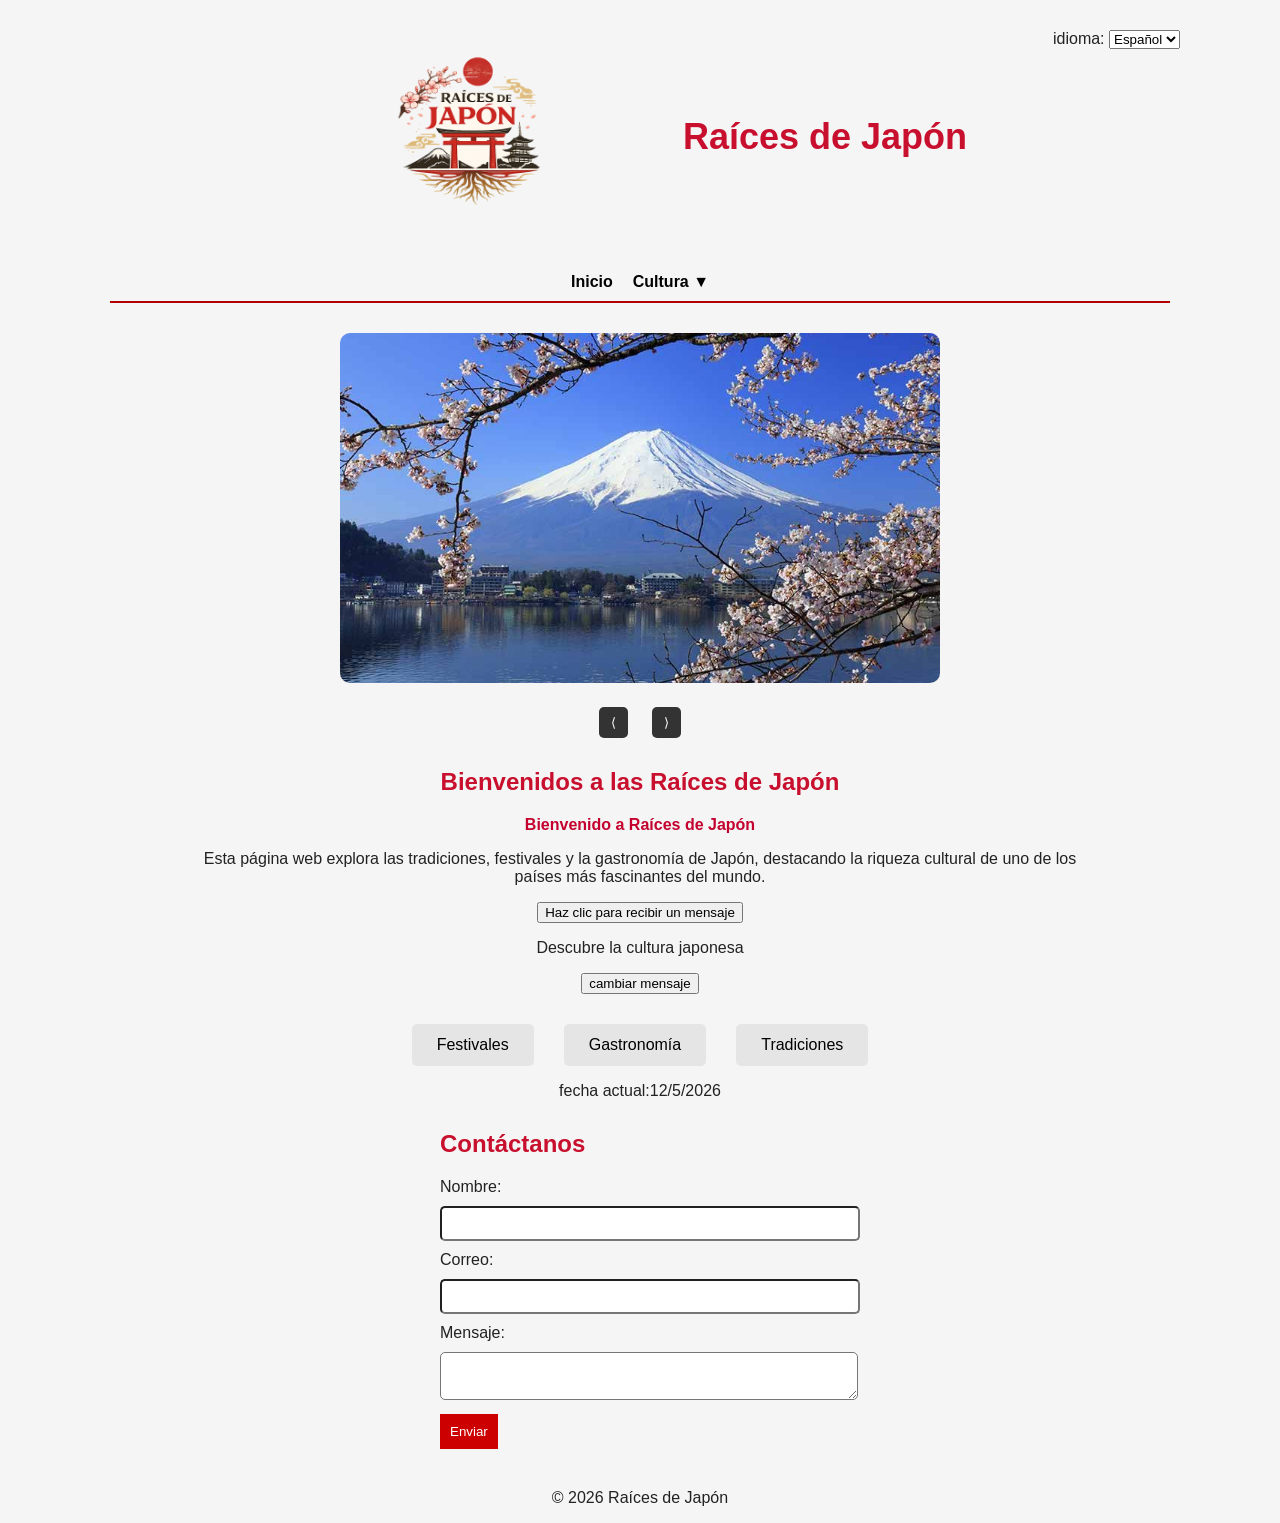
<file: index.html>
<!DOCTYPE html>
<html lang="es">
<head>

<meta charset="UTF-8">
<meta name="viewport" content="width=device-width, initial-scale=1.0">

<meta name="description" content="Página informativa sobre la cultura japonesa, sus tradiciones, gastronomía y lugares turísticos.">

<title> Raices de Japon </title>

   <link rel="stylesheet" href="estilos.css">
</head>
    <body>

<header class="encabezado">
    <img src="imagen/logo_Raices de Japon.png" alt="Logo del sitio web Raíces de Japón con un torii y elementos tradicionales" class="logo">
    <h1>Raíces de Japón</h1>

    <div class="idioma">

    <label for="idioma">idioma:</label>

<select id="idioma" name="idioma">
    <option>Español</option>
    <option>Inglés</option>
</select>
</div>  

</header>


<nav>
<ul class="menu">

<li><a href="index.html">Inicio</a></li>

<li class="desplegable">
    <a href="#">Cultura ▼</a>

    <ul class="submenu">
        <li><a href="festivales.html">Festivales</a></li>
        <li><a href="gastronomia.html">Gastronomía</a></li>
        <li><a href="tradiciones.html">Tradiciones</a></li>
    </ul>

</li>

</ul>
</nav>


<main>

<section class="imagen-principal">
    <div class="slider">
        <img id="imagenSlider" src="imagen/monte-fuji.jpg" alt="Paisaje de Japón">

        <div class="botones">
            <button onclick="anterior()">⟨</button>
            <button onclick="siguiente()">⟩</button>
        </div>

    </div>

<section class="bienvenida">

    <h2>Bienvenidos a las Raíces de Japón</h2>

        <p id="mensajePagina"></p>

<p>
    Esta página web explora las tradiciones, festivales y la gastronomía de Japón,
    destacando la riqueza cultural de uno de los países más fascinantes del mundo.
</p>

<!---Boton intercativo--->
<button onclick="mostrarMensaje()">Haz clic para recibir un mensaje</button>

<!---Texto Dinamico--->
<p id="texto">Descubre la cultura japonesa</p>
<button onclick="cambiarTexto()">cambiar mensaje</button>

</section>

<section class="menu-secciones">

    <a href="festivales.html" class="boton">Festivales</a>
    <a href="gastronomia.html" class="boton">Gastronomía</a>
    <a href="tradiciones.html" class="boton">Tradiciones</a>

</section>
<!---fecha automatica--->
<p id="fecha"></p>

<section class="formulario">
  <h2>Contáctanos</h2>

  <form id="formulario">

    <label>Nombre:</label>
    <input type="text" id="nombre" required>

    <label>Correo:</label>
    <input type="email" id="correo" required>

    <label>Mensaje:</label>
    <textarea id="mensaje" required></textarea>

    <button type="submit">Enviar</button>

  </form>

  <p id="mensajeError" style="color:red;"></p>
  <p id="mensajeExito" style="color:green;"></p>
</section>

</main>

<footer>
    <p>© 2026 Raíces de Japón</p>
</footer>

<script src="script.js"></script>
    
</body>
</html>
</file>
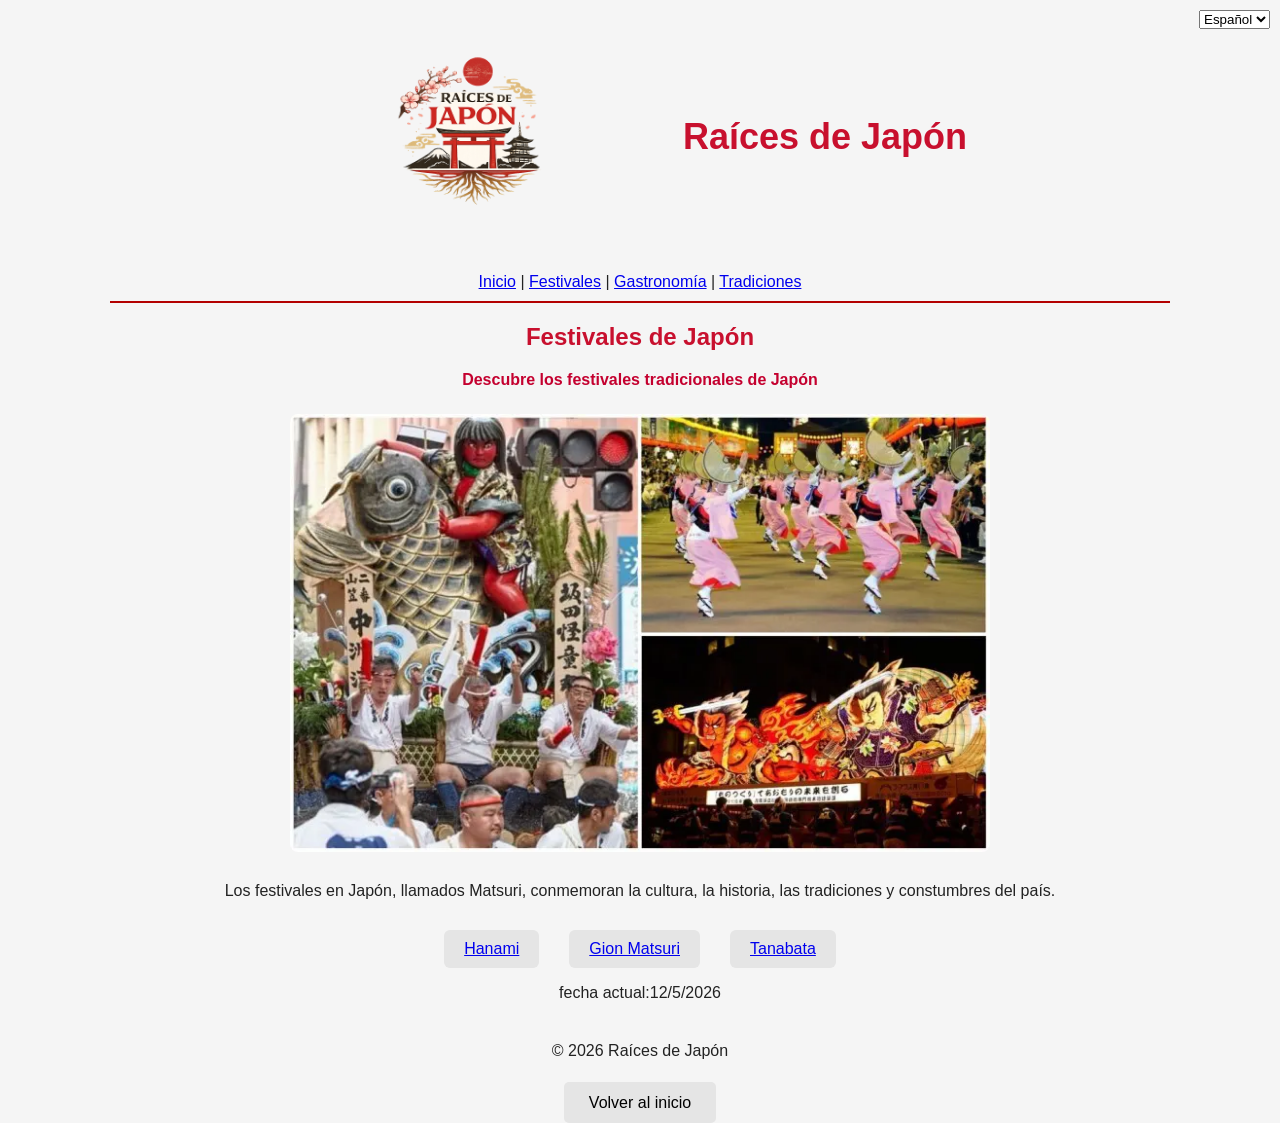
<file: festivales.html>
<!DOCTYPE html>
<html lang="es">
<head>
    <meta charset="UTF-8">
    <meta name="viewport" content="width=device-width, initial-scale=1.0">
    <title> Festivales - Raices de Japon </title>
    <link rel="stylesheet" href="estilos.css">
</head>

<body>

    <header class="encabezado">
        <img src="imagen/logo_Raices de Japon.png" class="logo">
        <h1>Raíces de Japón</h1>
        </header>

        <nav>
        <a href="index.html">Inicio</a> |
        <a href="festivales.html">Festivales</a> |
        <a href="gastronomia.html">Gastronomía</a> |
        <a href="tradiciones.html">Tradiciones</a>
        </nav>

        <main>

        <h2>Festivales de Japón</h2>

        <!--mensaje automático-->
        <p id="mensajePagina"></p>

        <section class="imagen-principal">
            <img src="imagen/Festival japones.webp" alt="personas participando en festivales tradicionales japoneses">
        </section>
        </main>

        <div class="idioma">
        <select>
        <option value="es">Español</option>
        <option value="en">Inglés</option>
        </select>
        </div>
        
        <section class="contenido">

        <p>
        Los festivales en Japón, llamados Matsuri, conmemoran la cultura,
        la historia, las tradiciones y constumbres del país.
        </p>

        </section>

        <section class="menu-secciones">

        <a href="imagen/Hanami.jpg"class="caja">Hanami</a>
        <a href="imagen/Gion Matsuri.png" class="caja">Gion Matsuri</a>
        <a href="imagen/Tabanata.jpg" class="caja">Tanabata</a>

        </section>
        <!---fecha automatica--->
        <p id="fecha"></p>

        </main>

        <footer>
        <p>© 2026 Raíces de Japón</p>
        </footer>
        <br>

        <a href="index.html" class="boton">Volver al inicio</a>

        <script src="script.js"></script>
</body>
</html>
</file>
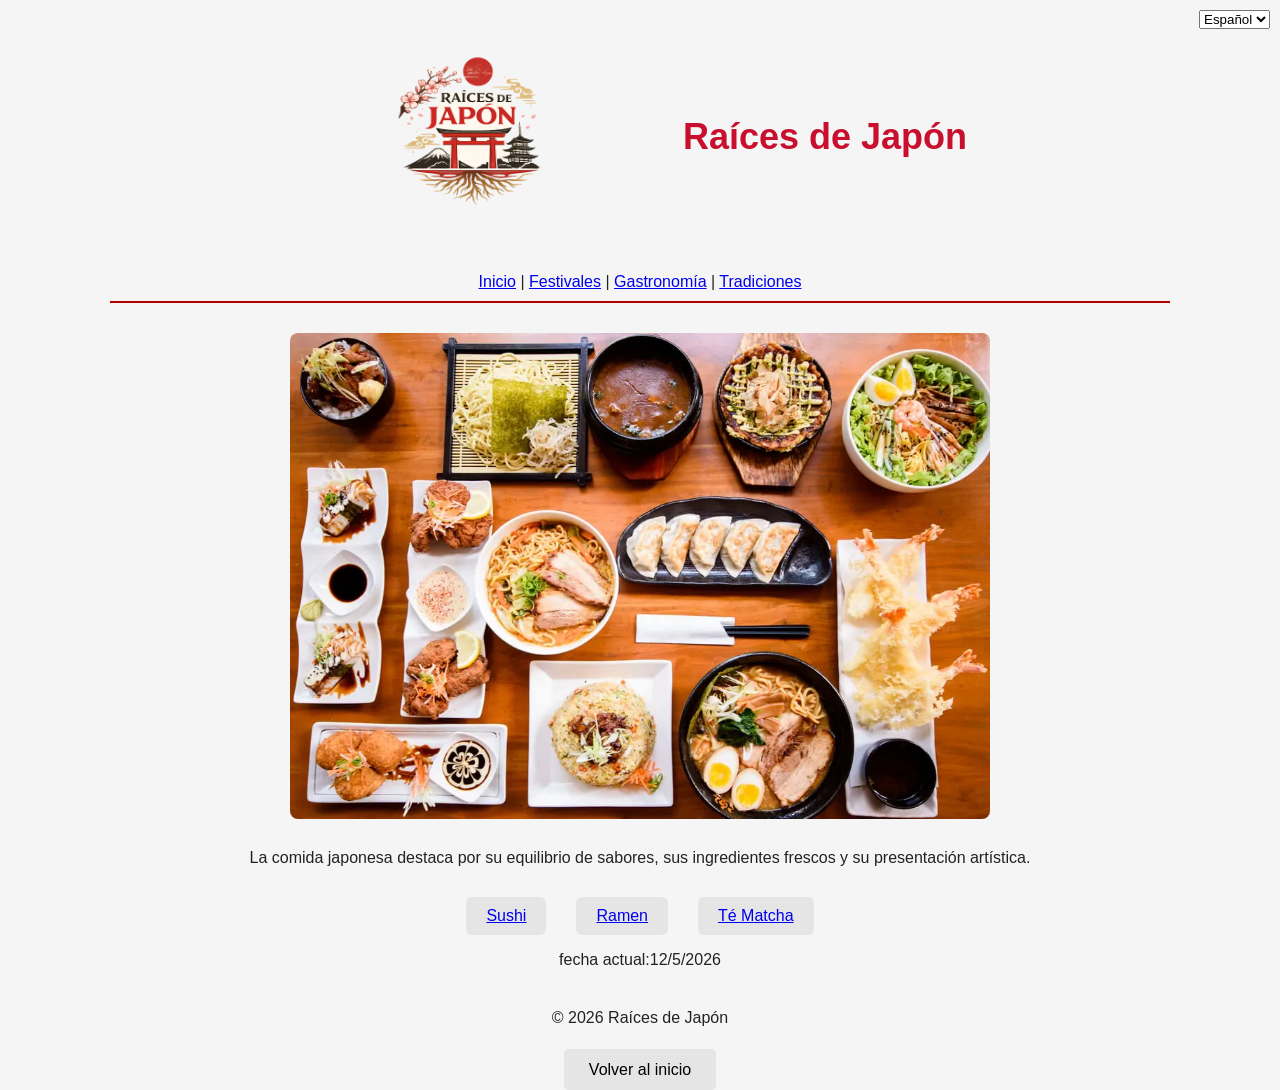
<file: gastronomia.html>
<!DOCTYPE html>
<html lang="es">
<head>
    <meta charset="UTF-8">
    <meta name="viewport" content="width=device-width, initial-scale=1.0">
    <title> Gastronomia - Raices de Japon </title>
    <link rel="stylesheet" href="estilos.css">
</head>

<body>
    <header class="encabezado">
        <img src="imagen/logo_Raices de Japon.png" class="logo">
        <h1>Raíces de Japón</h1>
        </header>

        <nav>
        <a href="index.html">Inicio</a> |
        <a href="festivales.html">Festivales</a> |
        <a href="gastronomia.html">Gastronomía</a> |
        <a href="tradiciones.html">Tradiciones</a>
        </nav>

        <div class="idioma">
        <select>
        <option value="es">Español</option>
        <option value="en">Inglés</option>
        </select>
        </div>

        <section class="imagen-principal">

         <img src="imagen/Gastronomia japonesa.webp" alt="platos tradicionales japoneses, como sushi, salmón y arroz">

        </section>

        <section class="contenido">

        <p>
        La comida japonesa destaca por su equilibrio de sabores,
        sus ingredientes frescos y su presentación artística.
        </p>

        </section>

        <section class="menu-secciones">

        <a href="imagen/Suchi.jpg" class="caja">Sushi</a>
        <a href="imagen/Ramen.jpg" class="caja">Ramen</a>
        <a href="imagen/Te Matcha.webp" class="caja">Té Matcha</a>

        </section>
        <!---fecha automatica--->
        <p id="fecha"></p>

        </main>

        <footer>
        <p>© 2026 Raíces de Japón</p>
        </footer>
        <br>

        <a href="index.html" class="boton">Volver al inicio</a>

        <script src="script.js"></script>
    
</body>
</html>
</file>
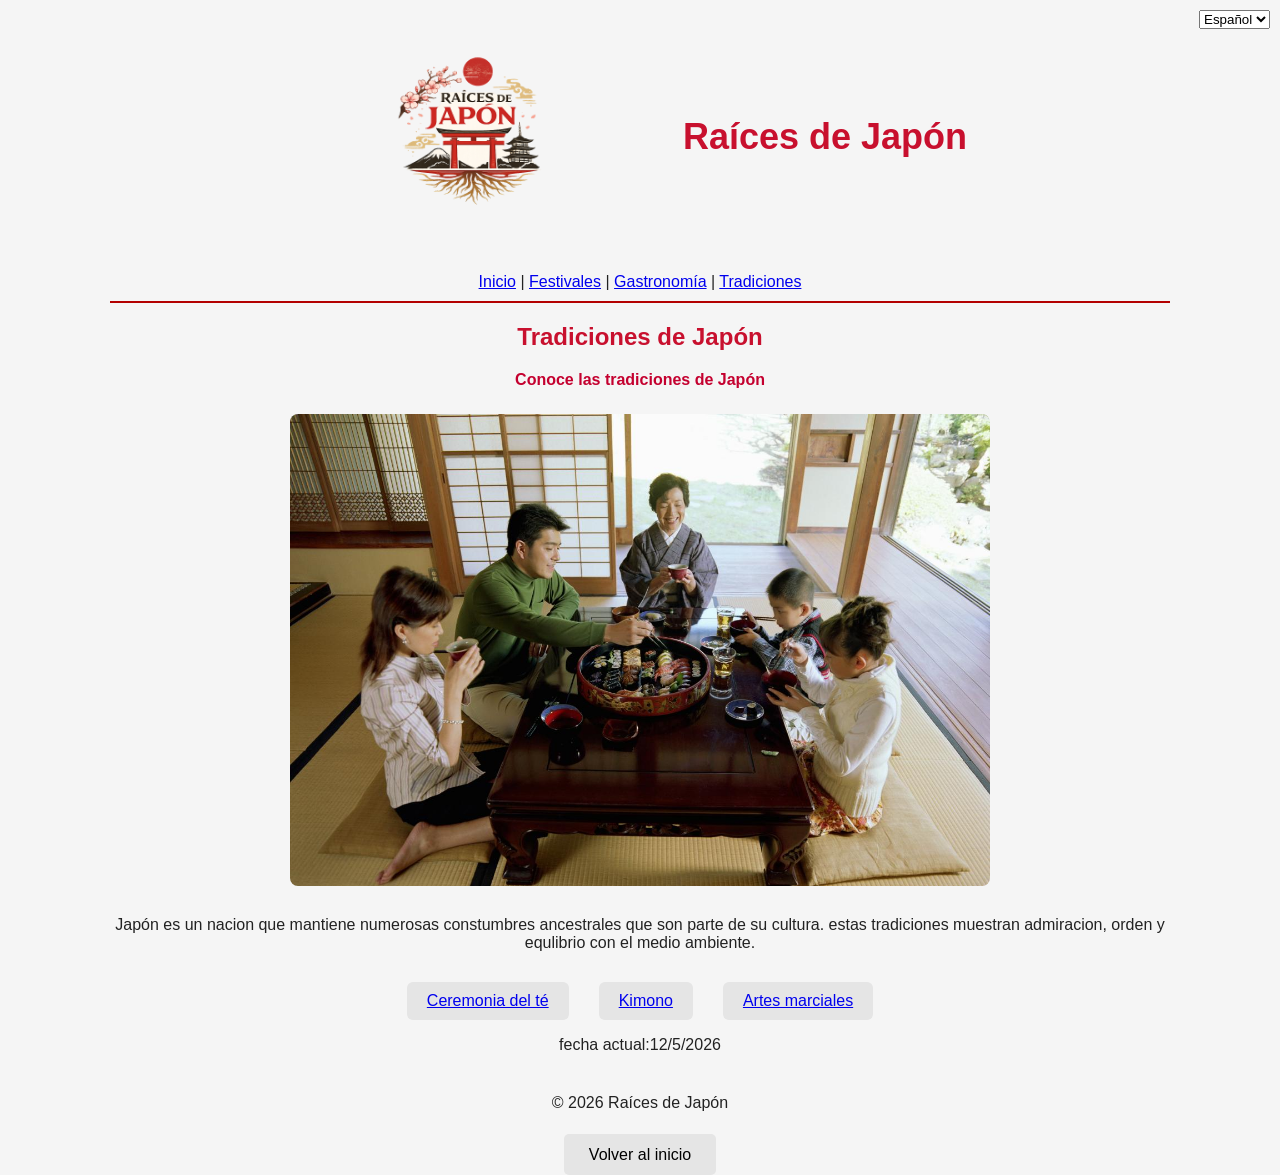
<file: tradiciones.html>
<!DOCTYPE html>
<html lang="es">
<head>
    <meta charset="UTF-8">
    <meta name="viewport" content="width=device-width, initial-scale=1.0">
    <title> Tradiciones - Raices de Japon </title>
    <link rel="stylesheet" href="estilos.css">
</head>
<body>
    <header class="encabezado">
        <img src="imagen/logo_Raices de Japon.png" class="logo">
        <h1>Raíces de Japón</h1>
        </header>

        <nav>
        <a href="index.html">Inicio</a> |
        <a href="festivales.html">Festivales</a> |
        <a href="gastronomia.html">Gastronomía</a> |
        <a href="tradiciones.html">Tradiciones</a>
        </nav>
         
        <main>

        <h2>Tradiciones de Japón</h2>

       <!--mensaje automatico-->
       <p id="mensajePagina"></p>

        <div class="idioma">
        <select>
        <option value="es">Español</option>
        <option value="en">Inglés</option>
        </select>
        </div>

        <section class="imagen-principal">

        <img src="imagen/Tradiciones-de-Japon.jpg" alt="Familia realizando tradiciones de Japon">

        </section>

        <section class="contenido">

        <p>
        Japón es un nacion que mantiene numerosas constumbres ancestrales que son parte de su cultura. estas tradiciones muestran admiracion, orden y equlibrio con el medio ambiente. 
        </p>

        </section>

        <section class="menu-secciones">

        <a href="imagen/Ceremonia del te.jpg" class="caja">Ceremonia del té</a>
        <a href="imagen/Kimono.webp"class="caja">Kimono</a>
        <a href="imagen/Artes Marciales.jpg" class="caja">Artes marciales</a>

        </section>
        <!---fecha automatica--->
        <p id="fecha"></p>

        </main>

        <footer>
        <p>© 2026 Raíces de Japón</p>
        </footer>

        <br>

        <a href="index.html" class="boton">Volver al inicio</a>

        <script src="script.js"></script>
</body>
</html>
</file>
<file: estilos.css>
body{
    font-family: Arial,sans-serif;
    text-align:center;
    margin:auto;
    max-width:1100px;
    background-color:#f5f5f5;
    color:#222;
}

h1{
    color:#c8102e;
    font-size:36px;
    margin:10px;
    text-align: center;
}

h2{
    color:#c8102e;
}

.encabezado{
    display:flex;
    align-items:center;
    justify-content:center;
    gap:20px;
    margin-top:20px;
    position:relative;
}

.logo{
    width:350px;
    height:auto;
}

.idioma{
    position:absolute;
    right:10px;
    top:10px;
}

nav{
    border-bottom:2px solid #b30000;
    margin:20px;
    padding-bottom:10px;
}

.menu{
    list-style:none;
    margin:0;
    padding:0;
    display:flex;
    justify-content:center;
    gap:20px;
}

.menu a{
    text-decoration:none;
    color:black;
    font-weight:bold;
}

.imagen-principal img{
    width:100%;
    max-width:700px;
    border-radius:8px;
    margin:10px;
}

.bienvenida{
    max-width:900px;
    margin:auto;
}

.menu-secciones{
    display:flex;
    justify-content:center;
    gap:30px;
    margin-top:30px;
}
.caja{
    background:#e5e5e5;
    padding:10px 20px;
    border-radius:6px;
    font-weight:500;
}
.boton{
    background:#e5e5e5;
    padding:12px 25px;
    border-radius:5px;
    text-decoration:none;
    color:black;
}

.boton:hover{
    background:#d6d6d6;
}

footer{
    margin-top:40px;
}

@media (max-width:768px){
.encabezado { 
    flex-direction:column;
}
.logo{ 
    width: 200px;
}
.menu { 
    flex-direction:colum;
    gap: 15px;
}
.menu li {
    margin: 5px 0;
}
.imagen-principal img {
    width: 95%;
}
.menu-secciones{
    flex-direction: column;
    gap: 15px;
    }
.bienvenida { 
    padding: 10px;
    }
}
#mensajePagina{
    font-weight: bold;
    margin: 15px;
    color: #c4002f;
}

.slider {
    text-align:center;
    margin: 20px;
}

.slider img {
    width:100%;
    max-width: 600px;
    height: 350px;
    object-fit: cover;
    border-radius: 10px;
}
.botones button {
    margin: 10px;
    padding: 8px 12px;
    cursor: pointer;
    border: none;
    background-color:#333;
    color: white;
    border-radius: 5px;
}
.formulario {
  max-width: 400px;
  margin: 30px auto;
  text-align: left;
}

.formulario input,
.formulario textarea {
  width: 100%;
  margin: 10px 0;
  padding: 8px;
  border-radius: 5px;
}

.formulario button {
  background-color: #c00;
  color: white;
  border: none;
  padding: 10px;
  cursor: pointer;
}


.menu li {
    position: relative;
}

.submenu {
    display: none;
    position: absolute;
    background: white;
    list-style: none;
    padding: 10px;
    border-radius: 5px;
    top: 30px;
    left: 0;
    min-width: 150px;
}

.submenu li {
    margin: 10px 0;
}

.submenu a {
    color: black;
    text-decoration: none;
}

.desplegable:hover .submenu {
    display: block;
}
</file>
